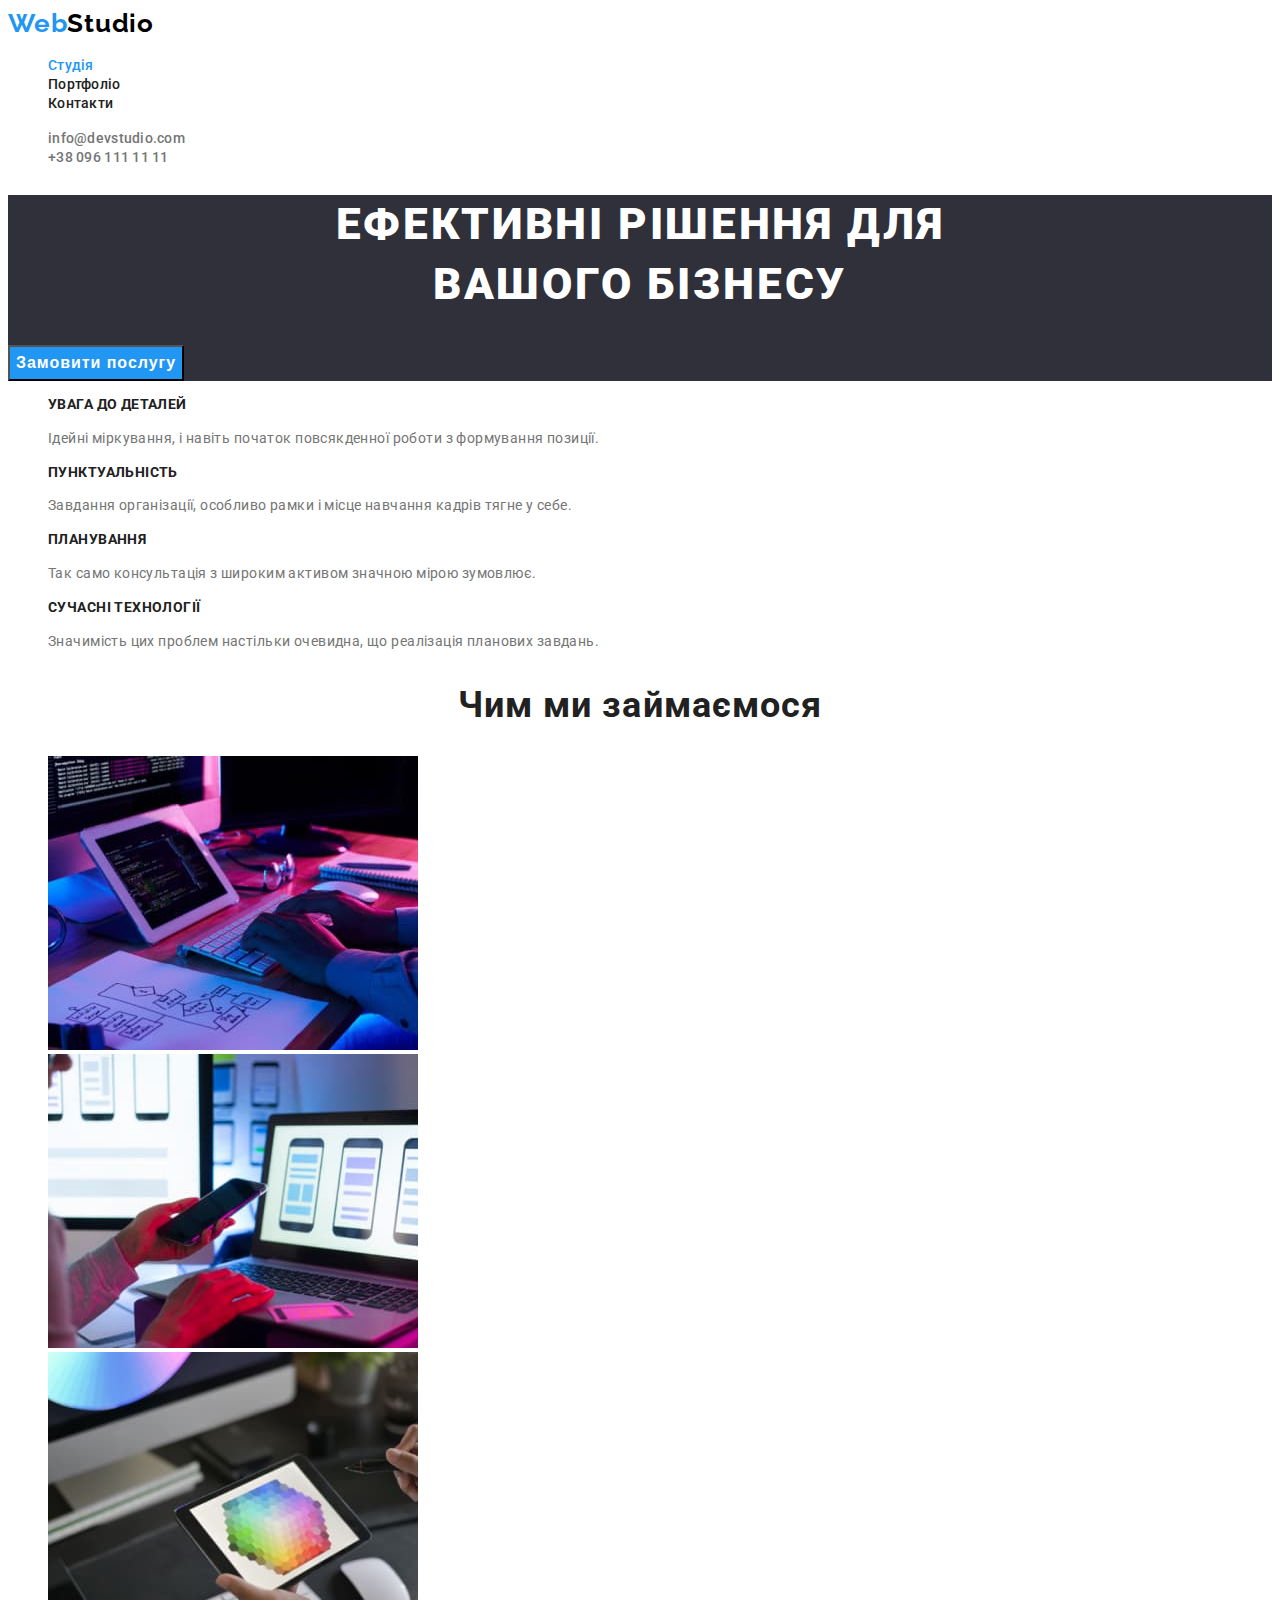
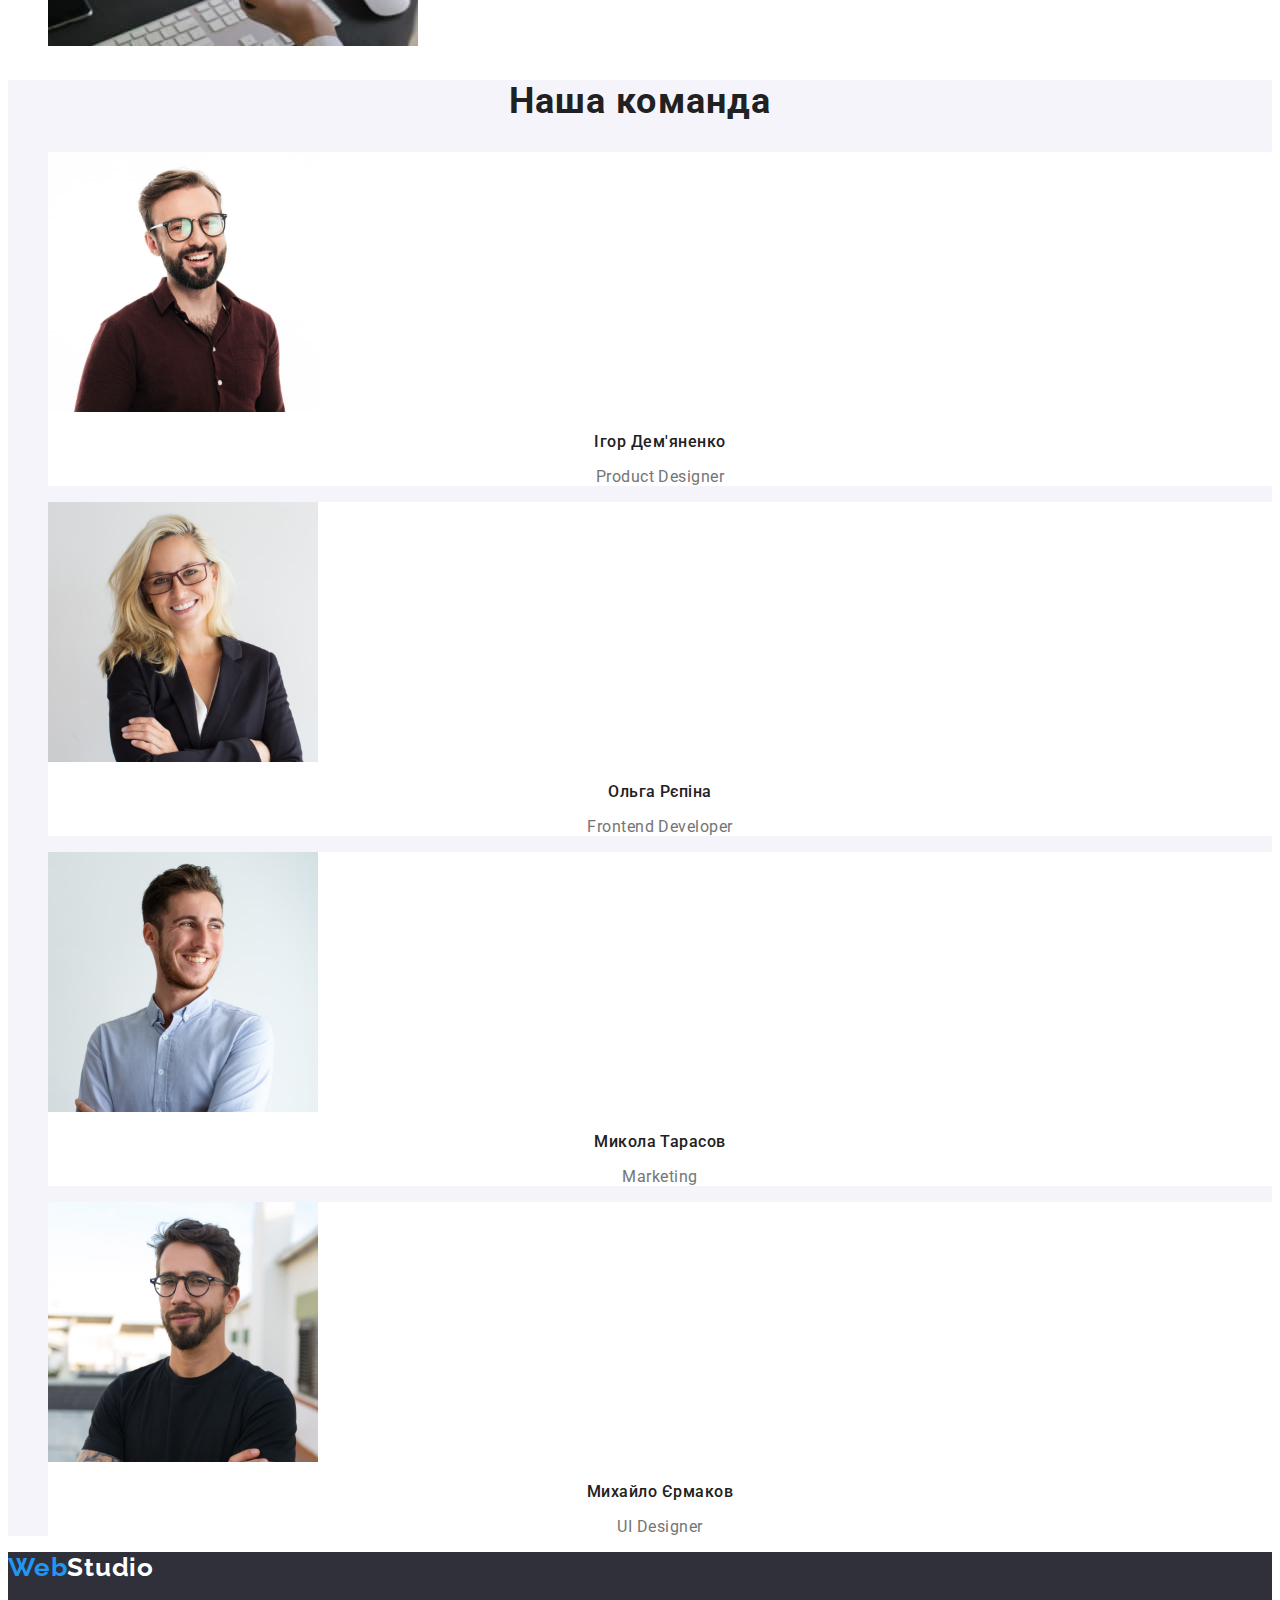
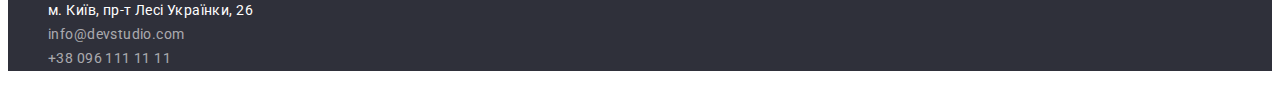
<file: index.html>
<!DOCTYPE html>
<html lang="uk">
<head>
    <meta charset="UTF-8">
    <meta http-equiv="X-UA-Compatible" content="IE=edge">
    <meta name="viewport" content="width=device-width, initial-scale=1.0">
    <title>Студія</title>    
    <link href="https://fonts.googleapis.com/css2?family=Raleway:wght@700&family=Roboto:wght@400;500;700;900&display=swap" rel="stylesheet">
    <link rel="stylesheet" href="./css/styles.css">
</head>
<body class="body">
    <header class="header-bg-color">
        <a href="./index.html" class="link logo"><span class="logo-part">Web</span>Studio</a>
        <nav>
            <ul class="list">
                <li>
                    <a href="./index.html" class="link nav-list-link nav-base-text current">Студія</a>
                </li>
                <li>
                    <a href="./portfolio.html" class="link nav-list-link nav-base-text nav-text">Портфоліо</a>
                </li>
                <li>
                    <a href="" class="link nav-list-link nav-base-text nav-text">Контакти</a>
                </li>
            </ul>
        </nav>
        <ul class="list">
            <li>
                <a href="mailto:info@devstudio.com" class="link nav-list-link mail-tel-text">info@devstudio.com</a>
            </li>
            <li>
                <a href="tel:+380961111111" class="link nav-list-link mail-tel-text">+38 096 111 11 11</a>
            </li>
        </ul>
    </header>

    <main>
        <section class="hero-color">
            <h1 class="hero-color-text hero-text">Ефективні рішення для <br> вашого бізнесу</h1>
            <button type="button" class="hero-color-text hero-btn ">Замовити послугу</button>
        </section>

        <section class="section-buzy-bg-color">
            <h2 hidden>Коротко про наші можливості (цю назву сховати)</h2>
            <ul class="list">
                <li>
                    <h3 class="main-buzy">Увага до деталей</h3>
                    <p class="paragraph-text description-buzy">Ідейні міркування, і навіть початок повсякденної роботи з формування позиції.</p>
                </li>
                <li>
                    <h3 class="main-buzy">Пунктуальність</h3>
                    <p class="paragraph-text description-buzy">Завдання організації, особливо рамки і місце навчання кадрів тягне у себе.</p>
                </li>
                <li>
                    <h3 class="main-buzy">Планування</h3>
                    <p class="paragraph-text description-buzy">Так само консультація з широким активом значною мірою зумовлює.</p>
                </li>
                <li>
                    <h3 class="main-buzy">Сучасні технології</h3>
                    <p class="paragraph-text description-buzy">Значимість цих проблем настільки очевидна, що реалізація планових завдань.</p>
                </li>
            </ul>
        </section>

        <section class="section-buzy-bg-color">
            <h2 class="main-h-title">Чим ми займаємося</h2>
            <ul class="list">
                <li>
                    <img src="./images/buzy-1.jpg" alt="Зайнятість, алгоритми" width="370" height="294">
                </li>
                <li>
                    <img src="./images/buzy-2.jpg" alt="Зайнятість, дизайн" width="370" height="294">
                </li>
                <li>
                    <img src="./images/buzy-3.jpg" alt="Зайнятість, комп'ютерна графіка" width="370" height="294">
                </li>
            </ul>
        </section>

        <section class="comand-bg-color">
            <h2 class="main-h-title">Наша команда</h2>
            <ul class="list">
                <li class="pesron-bg-color">
                    <img src="./images/person-1.jpg" alt="Продукт-дизайнер" width="270" height="260">
                    <p class="name-person">Ігор Дем'яненко</p>
                    <p lang="en" class="paragraph-text description-profeshion">Product Designer</p>
                </li>
                <li class="pesron-bg-color">
                    <img src="./images/person-2.jpg" alt="Фронт-енд розробник" width="270" height="260">
                    <p class="name-person">Ольга Рєпіна</p>
                    <p lang="en" class="paragraph-text description-profeshion">Frontend Developer</p>
                </li>
                <li class="pesron-bg-color">
                    <img src="./images/person-3.jpg" alt="Маркетолог" width="270" height="260">
                    <p class="name-person">Микола Тарасов</p>
                    <p lang="en" class="paragraph-text description-profeshion">Marketing</p>
                </li>
                <li class="pesron-bg-color">
                    <img src="./images/person-4.jpg" alt="UI дизайнер" width="270" height="260">
                    <p class="name-person">Михайло Єрмаков</p>
                    <p lang="en" class="paragraph-text description-profeshion">UI Designer</p>
                </li>
            </ul>

        </section>
    </main>

    <footer class="footer-color">
        <a href="./index.html" class="link logo logo-second"><span class="logo-part">Web</span>Studio</a>
        <address>
            <ul class="list">
                <li>
                    <a href="https://goo.gl/maps/n2YJ8h9z3a9Nj8EF7" 
                    target="_blank" 
                    rel="noopener nooferrer" class="link text-addres">м. Київ, пр-т Лесі Українки, 26</a>
                </li>
                <li>
                    <a href="mailto:info@devstudio.com" class="link mail-tel-footer">info@devstudio.com</a>                    
                </li>
                <li>
                    <a href="tel:+380961111111" class="link mail-tel-footer">+38 096 111 11 11</a>
                </li>
            </ul>
        </address>
    </footer>
</body>
</html>
</file>
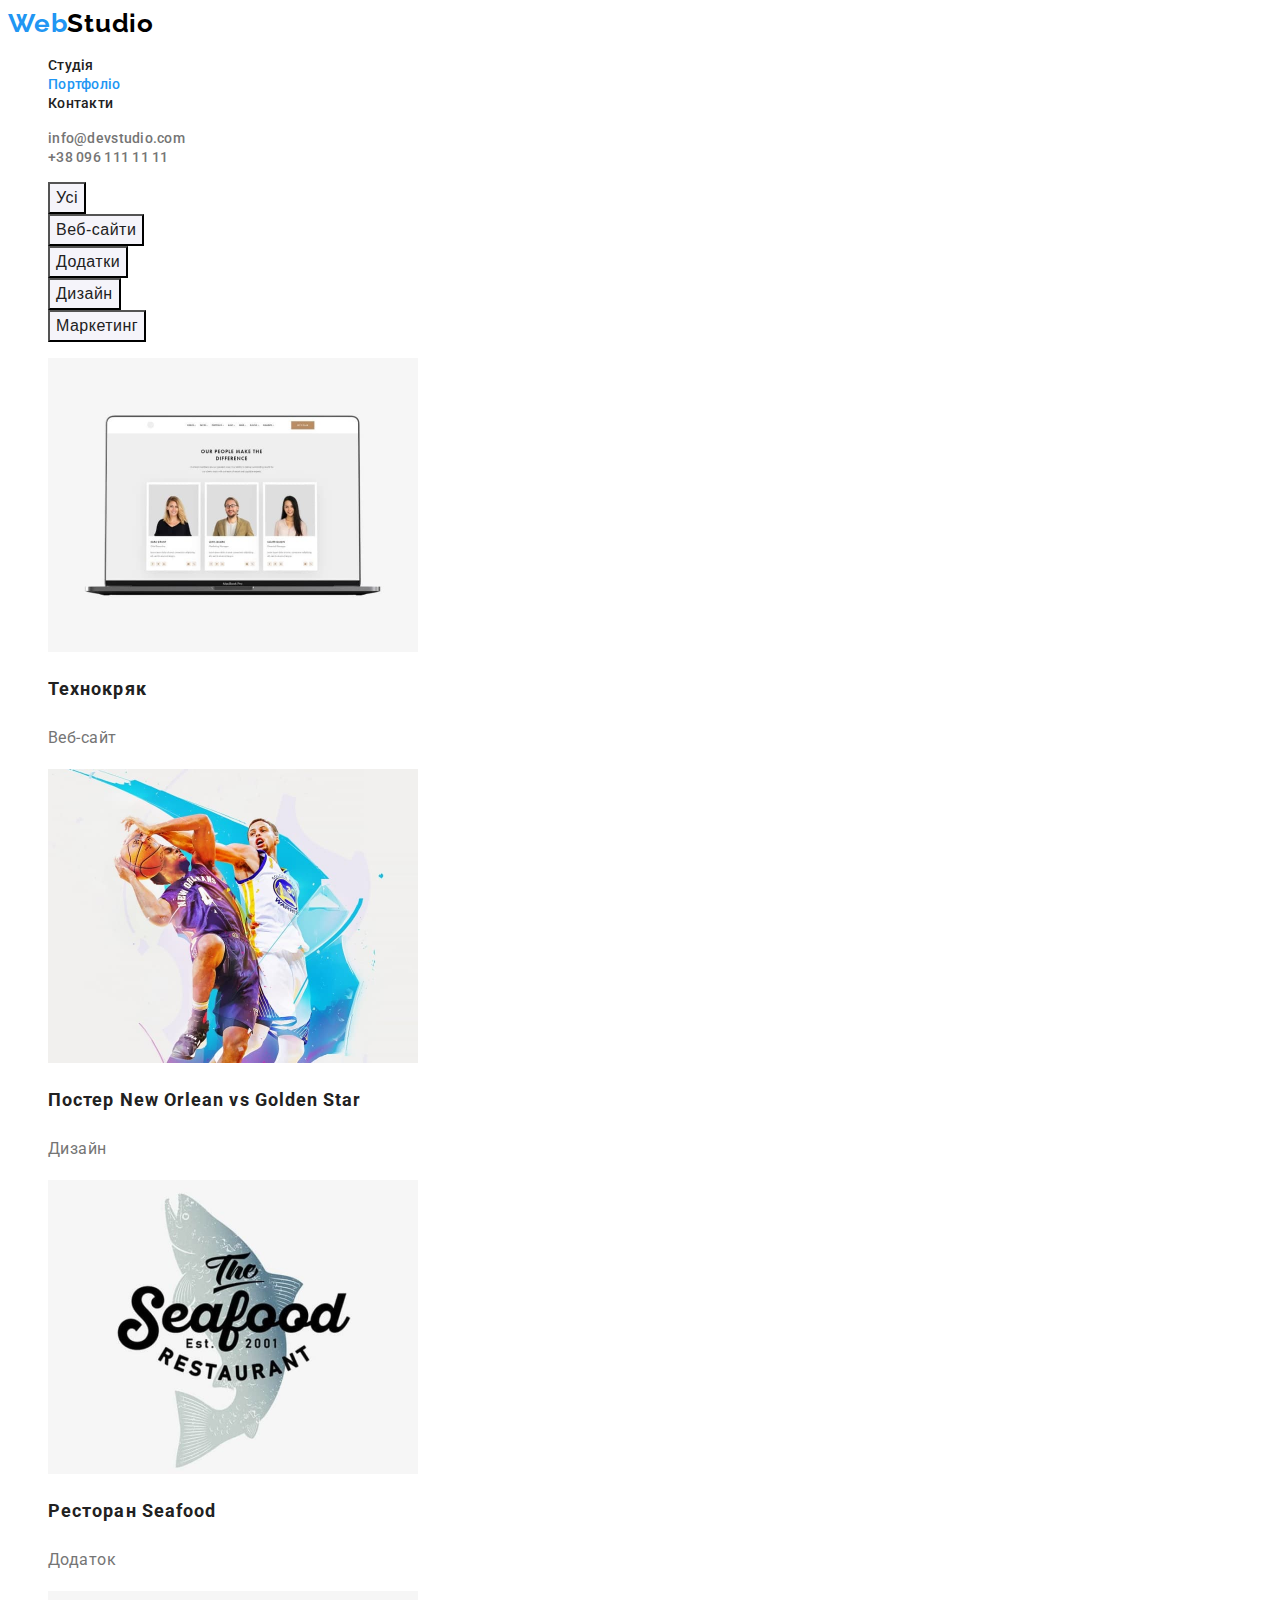
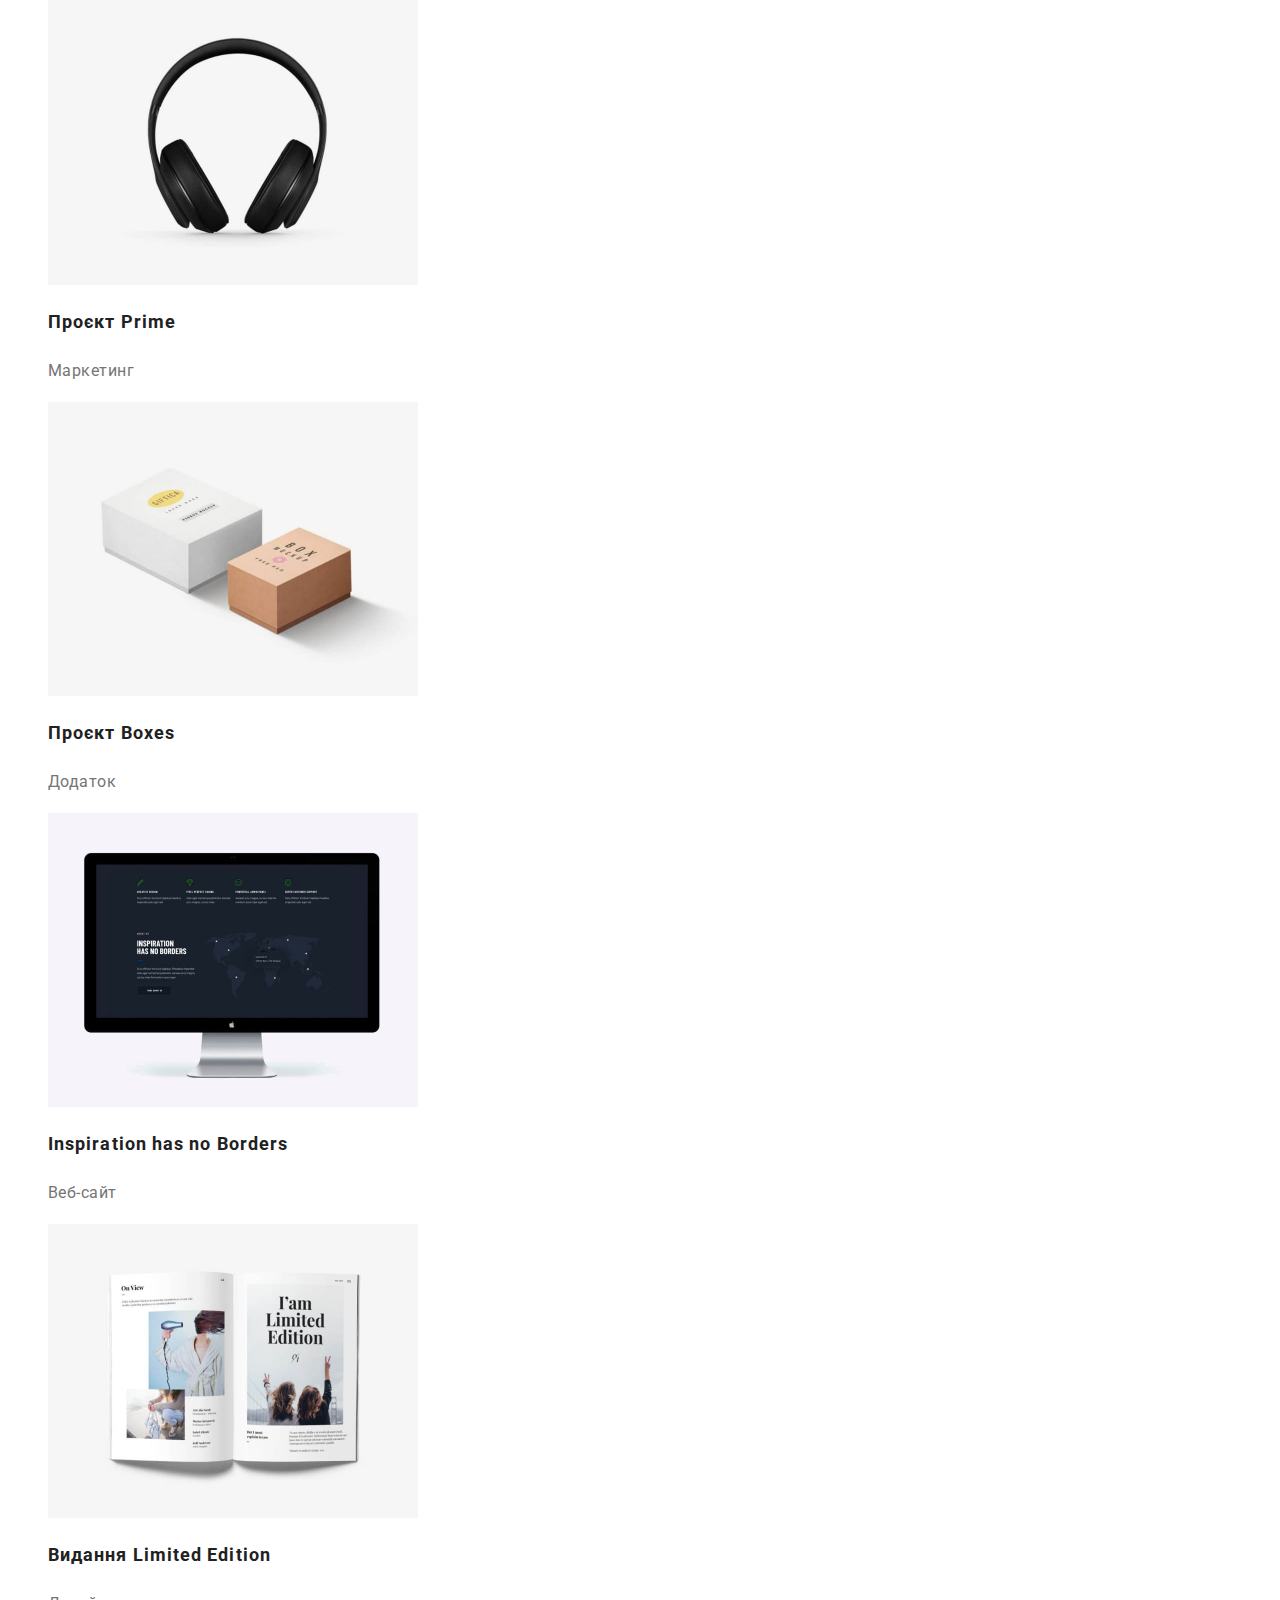
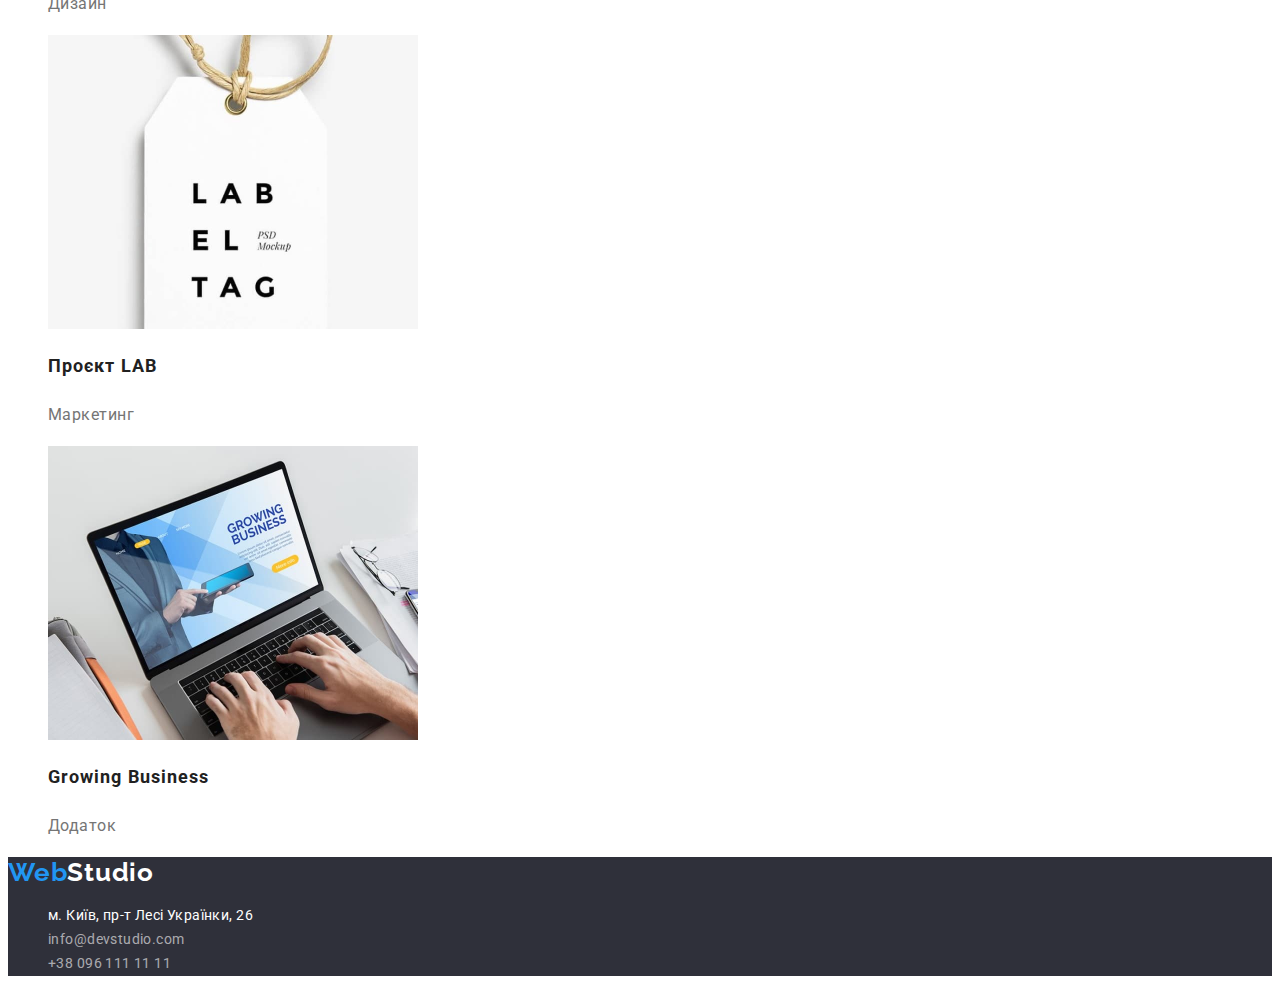
<file: portfolio.html>
<!DOCTYPE html>
<html lang="uk">
<head>
    <meta charset="UTF-8">
    <meta http-equiv="X-UA-Compatible" content="IE=edge">
    <meta name="viewport" content="width=device-width, initial-scale=1.0">
    <title>Студія</title>
    <link href="https://fonts.googleapis.com/css2?family=Raleway:wght@700&family=Roboto:wght@400;500;700;900&display=swap" rel="stylesheet">
    <link rel="stylesheet" href="./css/styles.css">
</head>
<body class="body">
    <header class="header-bg-color">
        <a href="./index.html" class="link logo"><span class="logo-part">Web</span>Studio</a>
        <nav>
            <ul class="list">
                <li>
                    <a href="./index.html" class="link nav-list-link nav-base-text nav-text">Студія</a>
                </li>
                <li>
                    <a href="./portfolio.html" class="link nav-list-link nav-base-text current">Портфоліо</a>
                </li>
                <li>
                    <a href="" class="link nav-list-link nav-base-text nav-text">Контакти</a>
                </li>
            </ul>
        </nav>
        <ul class="list">
            <li>
                <a href="mailto:info@devstudio.com" class="link nav-list-link mail-tel-text">info@devstudio.com</a>
            </li>
            <li>
                <a href="tel:+380961111111" class="link nav-list-link mail-tel-text">+38 096 111 11 11</a>
            </li>
        </ul>
    </header>

    <main class="portfolio-bg-color">
        <h1 hidden>Портфоліо</h1> <!--Цей заголовок сховати-->
        <section>
            <ul class="list">
                <li><button type="button" class="portfolio-btn">Усі</button></li>
                <li><button type="button" class="portfolio-btn">Веб-сайти</button></li>
                <li><button type="button" class="portfolio-btn">Додатки</button></li>
                <li><button type="button" class="portfolio-btn">Дизайн</button></li>
                <li><button type="button" class="portfolio-btn">Маркетинг</button></li>
            </ul>
            <ul class="list">
                <li class="portfolio-fon">                
                    <a href="" class="link">
                        <img src="./images/portfolio1.jpg" alt="Технокряк" width="370px" height="294px">
                        <h2 class="portfolio-names link">Технокряк</h2>
                        <p class="portfolio-discr">Веб-сайт</p>
                    </a>
                </li>
                <li class="portfolio-fon">
                    <a href="" class="link">
                        <img src="./images/portfolio2.jpg" alt="Постер New Orlean vs Golden Star"
                        width="370px" height="294px">
                        <h2 class="portfolio-names link">Постер New Orlean vs Golden Star</h2>
                        <p class="portfolio-discr">Дизайн</p>
                    </a>
                </li>
                <li class="portfolio-fon">
                    <a href="" class="link">
                        <img src="./images/portfolio3.jpg" alt="Ресторан Seafood"
                        width="370px" height="294px">
                        <h2 class="portfolio-names link">Ресторан Seafood</h2>
                        <p class="portfolio-discr">Додаток</p>
                    </a>
                </li>
                <li class="portfolio-fon">
                    <a href="" class="link">
                        <img src="./images/portfolio4.jpg" alt="Проєкт Prime"
                        width="370px" height="294px">
                        <h2 class="portfolio-names">Проєкт Prime</h2>
                        <p class="portfolio-discr">Маркетинг</p>
                    </a>
                </li>
                <li class="portfolio-fon">
                    <a href="" class="link">
                        <img src="./images/portfolio5.jpg" alt="Проєкт Boxes"
                        width="370px" height="294px">
                        <h2 class="portfolio-names">Проєкт Boxes</h2>
                        <p class="portfolio-discr">Додаток</p>
                    </a>
                </li>
                <li class="portfolio-fon">
                    <a href="" class="link">
                        <img src="./images/portfolio6.jpg" alt="Inspiration has no Borders"
                        width="370px" height="294px">
                        <h2 class="portfolio-names">Inspiration has no Borders</h2>
                        <p class="portfolio-discr">Веб-сайт</p>
                    </a>
                </li>
                <li class="portfolio-fon">
                    <a href="" class="link">
                        <img src="./images/portfolio7.jpg" alt="Видання Limited Edition"
                        width="370px" height="294px">
                        <h2 class="portfolio-names">Видання Limited Edition</h2>
                        <p class="portfolio-discr">Дизайн</p>
                    </a>
                </li>
                <li class="portfolio-fon">
                    <a href="" class="link">
                        <img src="./images/portfolio8.jpg" alt="Проєкт LAB"
                        width="370px" height="294px">
                        <h2 class="portfolio-names">Проєкт <span class="portfolio-names-upper">lab</span></h2>
                        <p class="portfolio-discr">Маркетинг</p>
                    </a>
                </li>
                <li class="portfolio-fon">
                    <a href="" class="link">
                        <img src="./images/portfolio9.jpg" alt="Growing Business"
                        width="370px" height="294px">
                        <h2 class="portfolio-names">Growing Business</h2>
                        <p class="portfolio-discr">Додаток</p>
                    </a>
                </li>
            </ul>         
        </section>
    </main>

    <footer class="footer-color">
        <a href="./index.html" class="link logo logo-second"><span class="logo-part">Web</span>Studio</a>
        <address>
            <ul class="list">
                <li>
                    <a href="https://goo.gl/maps/n2YJ8h9z3a9Nj8EF7" 
                    target="_blank" 
                    rel="noopener nooferrer" class="link text-addres">м. Київ, пр-т Лесі Українки, 26</a>
                </li>
                <li>
                    <a href="mailto:info@devstudio.com" class="link mail-tel-footer">info@devstudio.com</a>                    
                </li>
                <li>
                    <a href="tel:+380961111111" class="link mail-tel-footer">+38 096 111 11 11</a>
                </li>
            </ul>
        </address>
    </footer>
</body>
</html>
</file>
<file: css/styles.css>
:root {
    --primary-color-font: #212121;
    --second-color-font: #2196F3;
    --color-logo: #000000;
    --paragraph-color-font: #757575;
    --hero-color-font: #FFFFFF;
    --footer-color-font: rgba(255, 255, 255, 0.6);
    --hero-footer-color: #2F303A;
    --comand-color: #F5F4FA;

    --primary-font: "Roboto", sans-serif;
    --second-font: "Raleway", sans-serif;
}




  


.list {
    list-style: none;
}

.link {
    text-decoration: none;
  }

.body {
    color: var(--primary-color-font);

    font-family: var(--primary-font);
}

/* Navigation */


.logo {
    color: var(--color-logo);
}

.logo-part,
.current {
    color: var(--second-color-font);

}

.logo,
.logo-part {
    font-family: var(--second-font);
    font-weight: 700;
    font-size: 26px;
    line-height: 1.19;
    letter-spacing: 0.03em;
}

.nav-text {
    color: var(--primary-color-font);
}

.nav-list-link:hover,
.nav-list-link:focus {
    color: var(--second-color-font);
    cursor: pointer;
}

.nav-base-text {
    font-weight: 500;
    font-size: 14px;
    line-height: 1.14;
    letter-spacing: 0.02em;
}

.mail-tel-text,
.paragraph-text {
    color: var(--paragraph-color-font);
}

.hero-color-text,
.logo-second,
.text-addres {
    color: var(--hero-color-font);
}

.header-bg-color,
.section-buzy-bg-color,
.pesron-bg-color,
.portfolio-bg-color,
.portfolio-fon {
    background-color: var(--hero-color-font);
}


.hero-text {
    font-weight: 900;
    font-size: 44px;
    line-height: 1.36;   
    text-align: center;
    letter-spacing: 0.06em;
    text-transform: uppercase;
}

.hero-btn {
    background-color: var(--second-color-font);

    font-weight: 700;
    font-size: 16px;
    line-height: 1.88;
    align-items: center;
    text-align: center;
    letter-spacing: 0.06em;
}

.nav-text,
.mail-tel-text {
    font-weight: 500;
    font-size: 14px;
    line-height: 1.14;
    letter-spacing: 0.02em;
}

.hero-color,
.footer-color {
    background-color: var(--hero-footer-color);
}


/* Main */

.description-buzy {
    font-weight: 400;
    font-size: 14px;
    line-height: 1.71;
    letter-spacing: 0.03em;
}

.description-profeshion {
    font-weight: 400;
    font-size: 16px;
    line-height: 1.19;
    text-align: center;
    letter-spacing: 0.03em;
}

.name-person {
    font-weight: 500;
    font-size: 16px;
    line-height: 1.19;
    text-align: center;
    letter-spacing: 0.03em;
}

.main-h-title {
    font-weight: 700;
    font-size: 36px;
    line-height: 1.17;
    text-align: center;
    letter-spacing: 0.03em;
}

.main-buzy {
    font-weight: 700;
    font-size: 14px;
    line-height: 1.14;
    letter-spacing: 0.03em;
    text-transform: uppercase;
}

.comand-bg-color {
    background-color: var(--comand-color);
}

/* Portfolio page*/
.nav-list-link:hover,
.nav-list-link:focus {
    color: var(--second-color-font);
    cursor: pointer;
}

/* Footer */

.mail-tel-footer {
    color: var(--footer-color-font);
}

.text-addres,
.mail-tel-footer {
    font-style: normal;
    font-weight: 400;
    font-size: 14px;
    line-height: 1.71;
    letter-spacing: 0.03em;
}


/*================*/
/* Portfolio page */

.portfolio-btn {
    color: var(--primary-color-font);
    background-color: var(--comand-color);

    font-weight: 500;
    font-size: 16px;
    line-height: 1.63;
    text-align: center;
    letter-spacing: 0.03em;
}

.portfolio-btn:hover,
.portfolio-btn:focus {
    background-color: var(--second-color-font);
    color: var(--hero-color-font);
    cursor: pointer;
}

.portfolio-names {
    color: var(--primary-color-font);

    font-weight: 700;
    font-size: 18px;
    line-height: 2.0;
    letter-spacing: 0.06em;
}

.portfolio-names-upper {
    text-transform: uppercase;
}

.portfolio-discr {
    color: var(--paragraph-color-font);

    font-weight: 400;
    font-size: 16px;
    line-height: 1.88;
    letter-spacing: 0.03em;     
}
</file>
